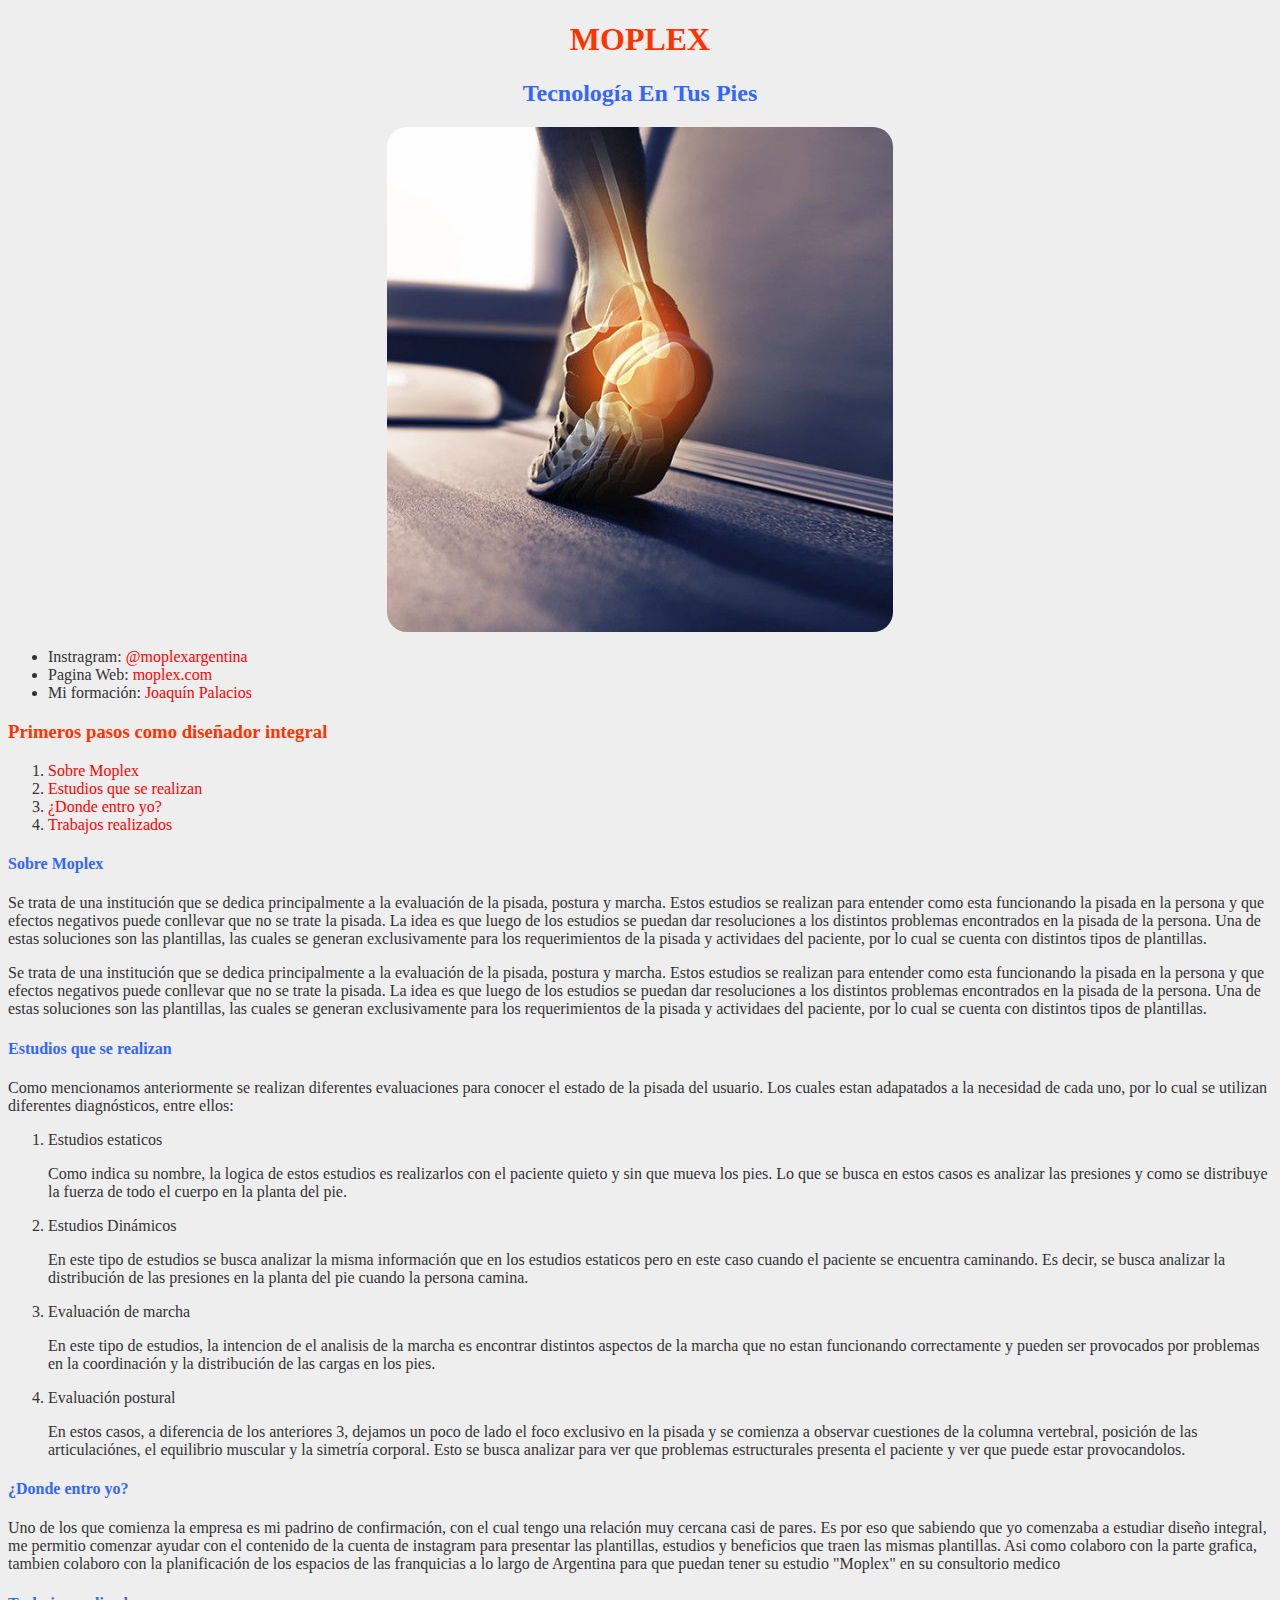
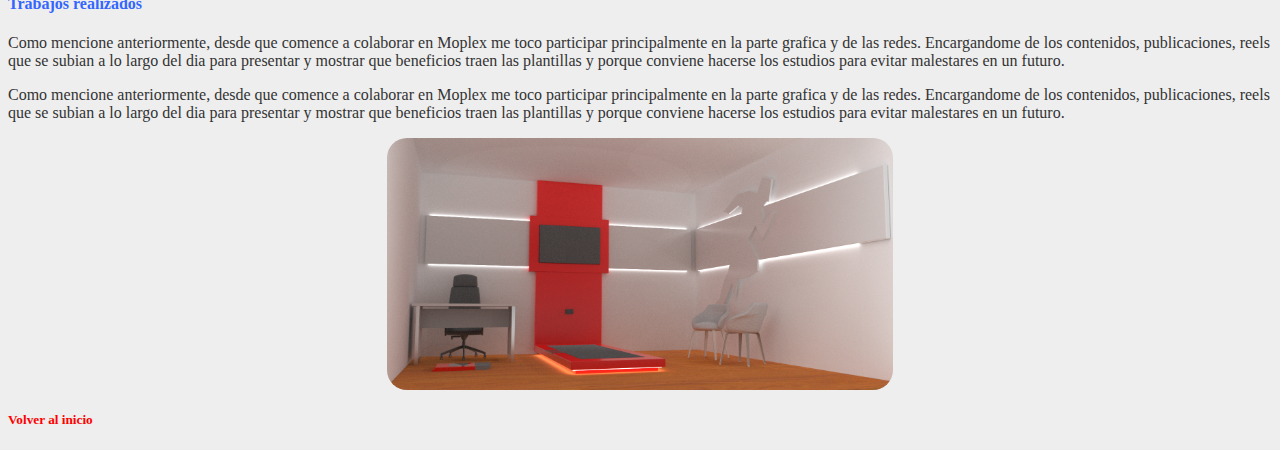
<file: index.html>
<!DOCTYPE html>
<html lang="en">
<head>
    <meta charset="UTF-8">
    <meta name="viewport" content="width=device-width, initial-scale=1.0">
    <title>Ejercicio Parcial - Joaquín Palacios</title>
    <link rel="stylesheet" href="/css/estilos.css">
</head>
<body>
    <h1 id="inicio">Moplex</h1>
    <h2>Tecnología en tus pies</h2>
    <img src="Imagenes/img2.jpeg" alt="">
    <ul>
        <li>Instragram: <a href="https://www.instagram.com/moplexargentina/" target="_blank">@moplexargentina</a></li>
        <li>Pagina Web: <a href="https://ar.moplexoficial.com/" target="_blank">moplex.com</a></li>
        <li>Mi formación: <a href="/MiFormación/formación.html">Joaquín Palacios</a> </li>
    </ul>
    <h3>Primeros pasos como diseñador integral</h3>
    <ol> 
        <li><a href="#moplex">Sobre Moplex</a></li>
        <li><a href="#estudios">Estudios que se realizan</a></li>
        <li><a href="#personal">¿Donde entro yo?</a></li>
        <li><a href="#trabajos">Trabajos realizados</a></li>
    </ol>
    <h4 id="moplex">Sobre Moplex</h4>
    <p>Se trata de una institución que se dedica principalmente a la evaluación de la pisada, postura y marcha. Estos estudios se realizan para entender como esta funcionando la pisada en la persona y que efectos negativos puede conllevar que no se trate la pisada. La idea es que luego de los estudios se puedan dar resoluciones a los distintos problemas encontrados en la pisada de la persona. Una de estas soluciones son las plantillas, las cuales se generan exclusivamente para los requerimientos de la pisada y actividaes del paciente, por lo cual se cuenta con distintos tipos de plantillas.</p>
    <p>Se trata de una institución que se dedica principalmente a la evaluación de la pisada, postura y marcha. Estos estudios se realizan para entender como esta funcionando la pisada en la persona y que efectos negativos puede conllevar que no se trate la pisada. La idea es que luego de los estudios se puedan dar resoluciones a los distintos problemas encontrados en la pisada de la persona. Una de estas soluciones son las plantillas, las cuales se generan exclusivamente para los requerimientos de la pisada y actividaes del paciente, por lo cual se cuenta con distintos tipos de plantillas.</p>
    <h4 id="estudios">Estudios que se realizan</h4>
    <p>Como mencionamos anteriormente se realizan diferentes evaluaciones para conocer el estado de la pisada del usuario. Los cuales estan adapatados a la necesidad de cada uno, por lo cual se utilizan diferentes diagnósticos, entre ellos:</p>
    <ol>
        <li>Estudios estaticos</li>
        <p>Como indica su nombre, la logica de estos estudios es realizarlos con el paciente quieto y sin que mueva los pies. Lo que se busca en estos casos es analizar las presiones y como se distribuye la fuerza de todo el cuerpo en la planta del pie.</p>
        <li>Estudios Dinámicos</li>
        <p>En este tipo de estudios se busca analizar la misma información que en los estudios estaticos pero en este caso cuando el paciente se encuentra caminando. Es decir, se busca analizar la distribución de las presiones en la planta del pie cuando la persona camina.</p>
        <li>Evaluación de marcha</li>
        <p>En este tipo de estudios, la intencion de el analisis de la marcha es encontrar distintos aspectos de la marcha que no estan funcionando correctamente y pueden ser provocados por problemas en la coordinación y la distribución de las cargas en los pies. </p>
        <li>Evaluación postural</li>
        <p>En estos casos, a diferencia de los anteriores 3, dejamos un poco de lado el foco exclusivo en la pisada y se comienza a observar cuestiones de la columna vertebral, posición de las articulaciónes, el equilibrio muscular y la simetría corporal. Esto se busca analizar para ver que problemas estructurales presenta el paciente y ver que puede estar provocandolos.</p>
    </ol>
    <h4 id="personal">¿Donde entro yo?</h4>
    <p>Uno de los que comienza la empresa es mi padrino de confirmación, con el cual tengo una relación muy cercana casi de pares. Es por eso que sabiendo que yo comenzaba a estudiar diseño integral, me permitio comenzar ayudar con el contenido de la cuenta de instagram para presentar las plantillas, estudios y beneficios que traen las mismas plantillas. Asi como colaboro con la parte grafica, tambien colaboro con la planificación de los espacios de las franquicias a lo largo de Argentina para que puedan tener su estudio "Moplex" en su consultorio medico</p>
    <h4 id="trabajos">Trabajos realizados</h4>
    <p>Como mencione anteriormente, desde que comence a colaborar en Moplex me toco participar principalmente en la parte grafica y de las redes. Encargandome de los contenidos, publicaciones, reels que se subian a lo largo del dia para presentar y mostrar que beneficios traen las plantillas y porque conviene hacerse los estudios para evitar malestares en un futuro.</p>
    <p>Como mencione anteriormente, desde que comence a colaborar en Moplex me toco participar principalmente en la parte grafica y de las redes. Encargandome de los contenidos, publicaciones, reels que se subian a lo largo del dia para presentar y mostrar que beneficios traen las plantillas y porque conviene hacerse los estudios para evitar malestares en un futuro.</p>
    <img src="/Imagenes/img.png" alt="">
    <h5><a href="#inicio">Volver al inicio</a></h5>
</body>
</html>
</file>
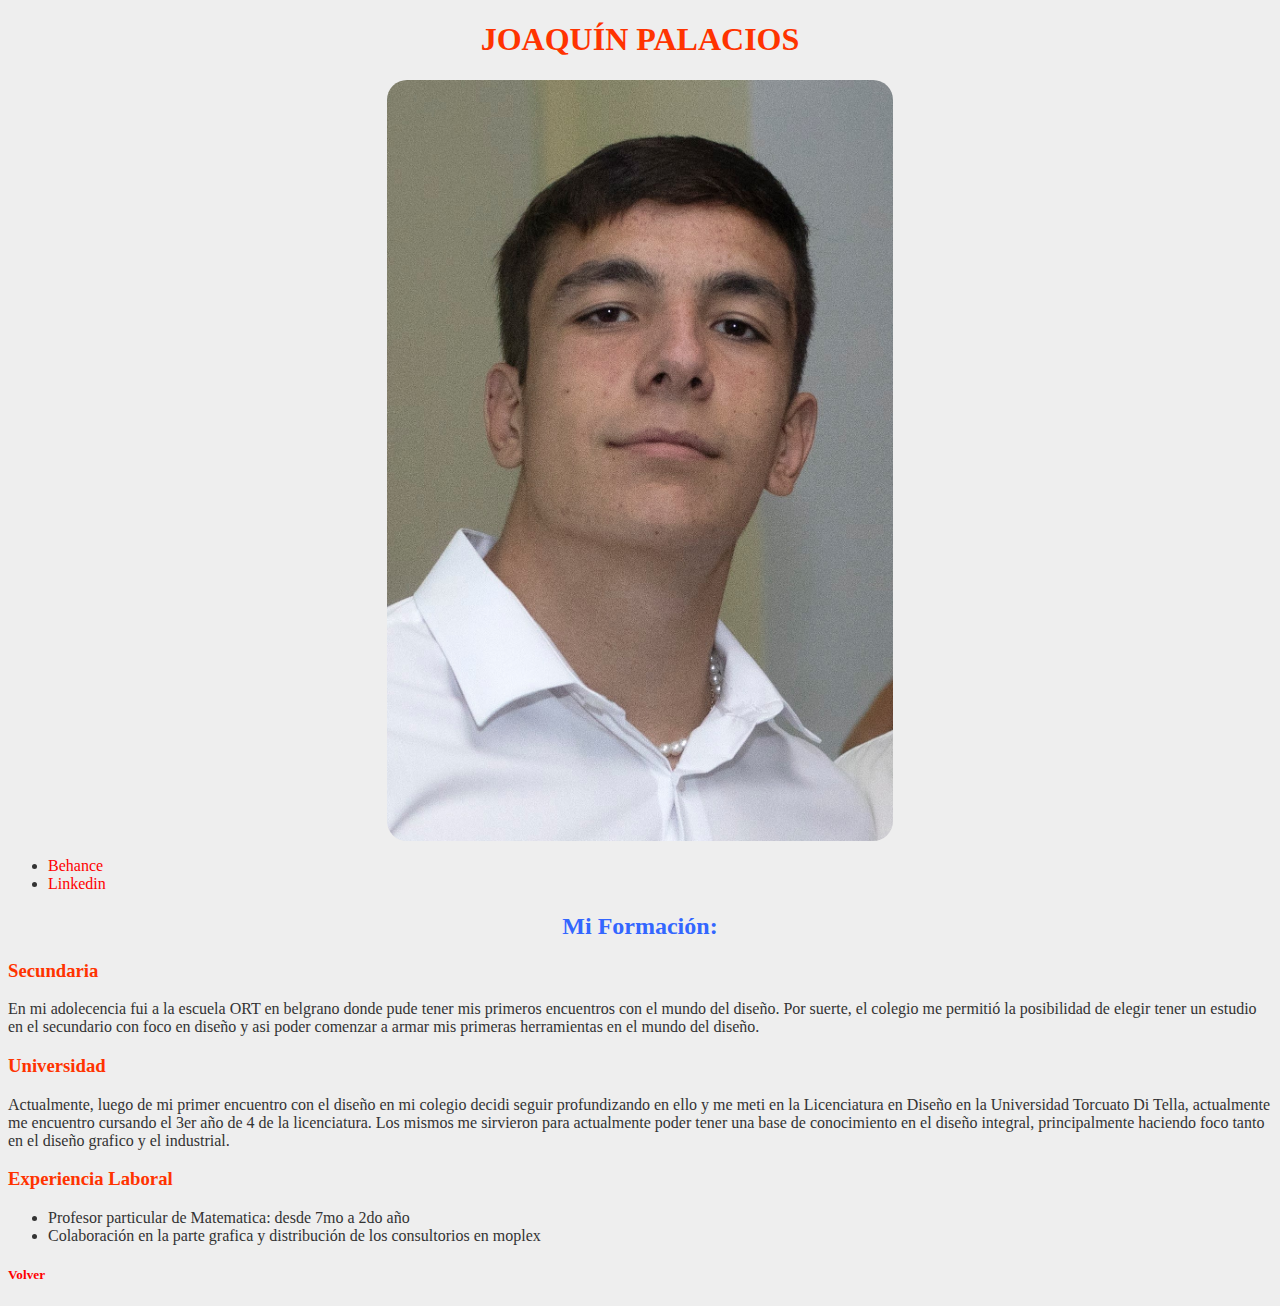
<file: MiFormación/formación.html>
<!DOCTYPE html>
<html lang="en">
<head>
    <meta charset="UTF-8">
    <meta name="viewport" content="width=device-width, initial-scale=1.0">
    <title>Mi formación: Joaquín Palacios</title>
    <link rel="stylesheet" href="/css/estilos.css">
</head>
<body>
    <h1>Joaquín Palacios</h1>
    <img src="/Imagenes/img3.jpg" alt="">
    <ul>
        <li> <a href="https://www.behance.net/joacopala#" target="_blank">Behance</a></li>
        <li> <a href="//www.linkedin.com/in/joaqu%C3%ADn-palacios-906101346/" target="_blank">Linkedin</a></li>
    </ul>
    <h2>Mi formación:</h2>
    <h3>Secundaria</h3>
    <p>En mi adolecencia fui a la escuela ORT en belgrano donde pude tener mis primeros encuentros con el mundo del diseño. Por suerte, el colegio me permitió la posibilidad de elegir tener un estudio en el secundario con foco en diseño y asi poder comenzar a armar mis primeras herramientas en el mundo del diseño. </p>
    <h3>Universidad</h3>
    <p>Actualmente, luego de mi primer encuentro con el diseño en mi colegio decidi seguir profundizando en ello y me meti en la Licenciatura en Diseño en la Universidad Torcuato Di Tella, actualmente me encuentro cursando el 3er año de 4 de la licenciatura. Los mismos me sirvieron para actualmente poder tener una base de conocimiento en el diseño integral, principalmente haciendo foco tanto en el diseño grafico y el industrial.</p>
    <h3>Experiencia Laboral</h3>
    <ul>
        <li>Profesor particular de Matematica: desde 7mo a 2do año</li>
        <li>Colaboración en la parte grafica y distribución de los consultorios en moplex</li>
    </ul>
    <h5><a href="/index.html">Volver</a></h5>
</body>
</html>
</file>
<file: css/estilos.css>
body {
    background-color: #eeeeee;
    color: #333;
}

h1, h2 {
    text-align: center;
}

h1 {
    text-transform: uppercase;
    color: #ff3300;
}

h2 {
    text-transform: capitalize;
    color: #3366ff;
}

h3 {
    text-transform: none;
    color: #ff3300;
}

a {
    color: #ff0000;
    text-decoration: none;
}

h4 {
    color: #3366ff;
}

ul {
    text-align: justify;
}

img {
    border-radius: 20px;
    width: 40%;
    display: block;
    margin: 10px auto;
}
</file>
